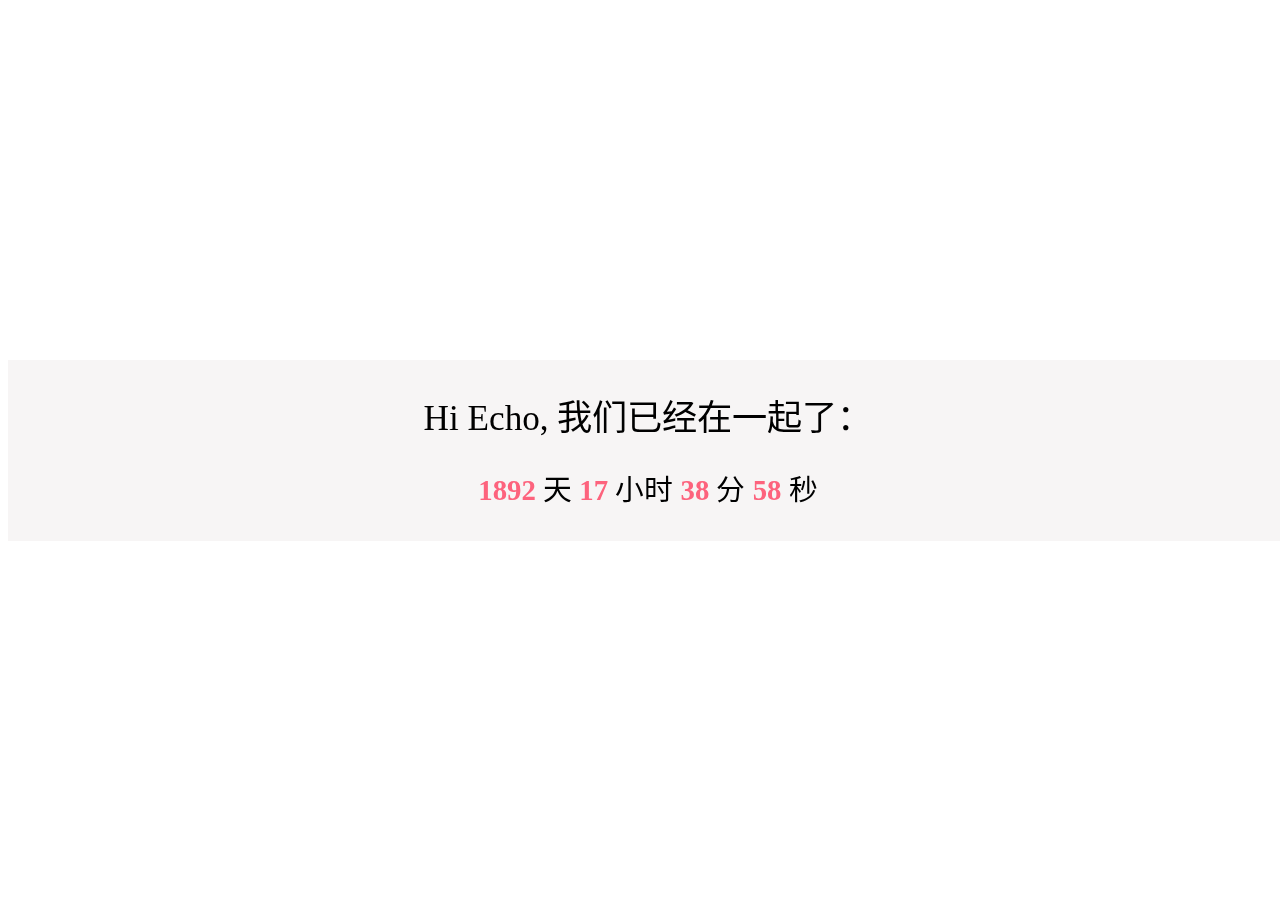
<file: index.html>
<!DOCTYPE html>
<html lang="zh-CN">

<head>
    <meta charset="utf-8">
    <meta name="viewport" content="width=device-width">
    <meta http-equiv="X-UA-Compatible" content="IE=edge,chrome=1" />
    <meta name="renderer" content="webkit">
    <meta name="viewport" content="width=device-width, initial-scale=1, maximum-scale=1, user-scalable=no" />
    <title>For echo</title>
    <link rel="stylesheet" type="text/css" href="./css/stylesl.css">
    <link rel="shortcut icon" href="./asset/cat.ico">
</head>

<body>

    <div class="flip-container" ontouchstart="this.classList.toggle('hover');">
        <div class="flipper">
            <div class="front">
                <div class="content" id="content">
                    <h2>Hi Echo, 我们已经在一起了：</h2>
                    <div class="timer">
                        <b id="d"></b> 天 <b id="h"></b> 小时 <b id="m"></b> 分 <b id="s"></b> 秒
                    </div>
                </div>
            </div>
            <div class="back">
                <!-- 背面内容 -->
                <div class="content-dark" id="content-dark">
                    <h2 class="white-word">""</h2>
                </div>
            </div>
        </div>
    </div>


	<script type="text/javascript" src="./js/fadein.js"></script>
	<script type="text/javascript" src="./js/selectbgimg.js"></script>
	<script type="text/javascript" src="./js/sentence.js"></script>


</body>

</html>
</file>
<file: css/stylesl.css>
/* body {
    -webkit-font-smoothing: antialiased;
    font-family: Helvetica Neue, Helvetica, Hiragino Sans GB, Microsoft YaHei, Arial, sans-serif;
    background-image: url('https://raw.githubusercontent.com/we11cheng/we11cheng.github.io/master/bg.jpg');
    font-size: 85%;
    margin: 0;
} */

body {
    /* background-size:     cover;     */
    background-repeat:   no-repeat;
    background-position: top center;              /* optional, center the image */
}

h2 {
    z-index: 100;
    font-size: 220%;
    font-weight: 400;
}

/* .content::before {
    content: '';
    background-color: aliceblue;
    filter:alpha(opacity=30);
    opacity: 0.3;
    background-size: cover;
    width: 100%;
    height: 100%;
    position: absolute;
    top: 0;
    left: 0;
} */

.content {
    position: absolute;
    width: 100%;
    top: 100%;
    /* transform: translate(0%, -50%); */
    text-align: center;
    background: rgba(230, 221, 221, 0.3);
}

.content-dark {
    position: absolute;
    width: 100%;
    top: 100%;
    /* transform: translate(0%, -50%); */
    text-align: center;
    background: rgba(0, 0, 0, 0.349);
}

.white-word {
    color: aliceblue;
}



.timer {
    font-size: 180%;
    line-height: 1.5;
    margin: 1em 0;
}

.timer b {
    color: rgb(253, 99, 125);
}


/* entire container, keeps perspective */
.flip-container {
	perspective: 1000;
}
	/* flip the pane when hovered */
	/* .flip-container:hover .flipper, .flip-container.hover .flipper {
		transform: rotateY(180deg);
	} */
    .flip-container:hover .flipper, .flip-container.hover .flipper {
		transform: rotateY(180deg);
	}

.flip-container, .front, .back {
    position: absolute;
    width: 100%;
    top: 40%;
    /* transform: translate(0%, -50%); */
    text-align: center;
}

/* flip speed goes here */
.flipper {
	transition: 0.6s;
	transform-style: preserve-3d;

	position: relative;
}

/* hide back of pane during swap */
.front, .back {
	backface-visibility: hidden;

	position: absolute;
	top: 0;
	left: 0;
}

/* front pane, placed above back */
.front {
	z-index: 2;
}

/* back, initially hidden pane */
.back {
	transform: rotateY(180deg);
}
</file>
